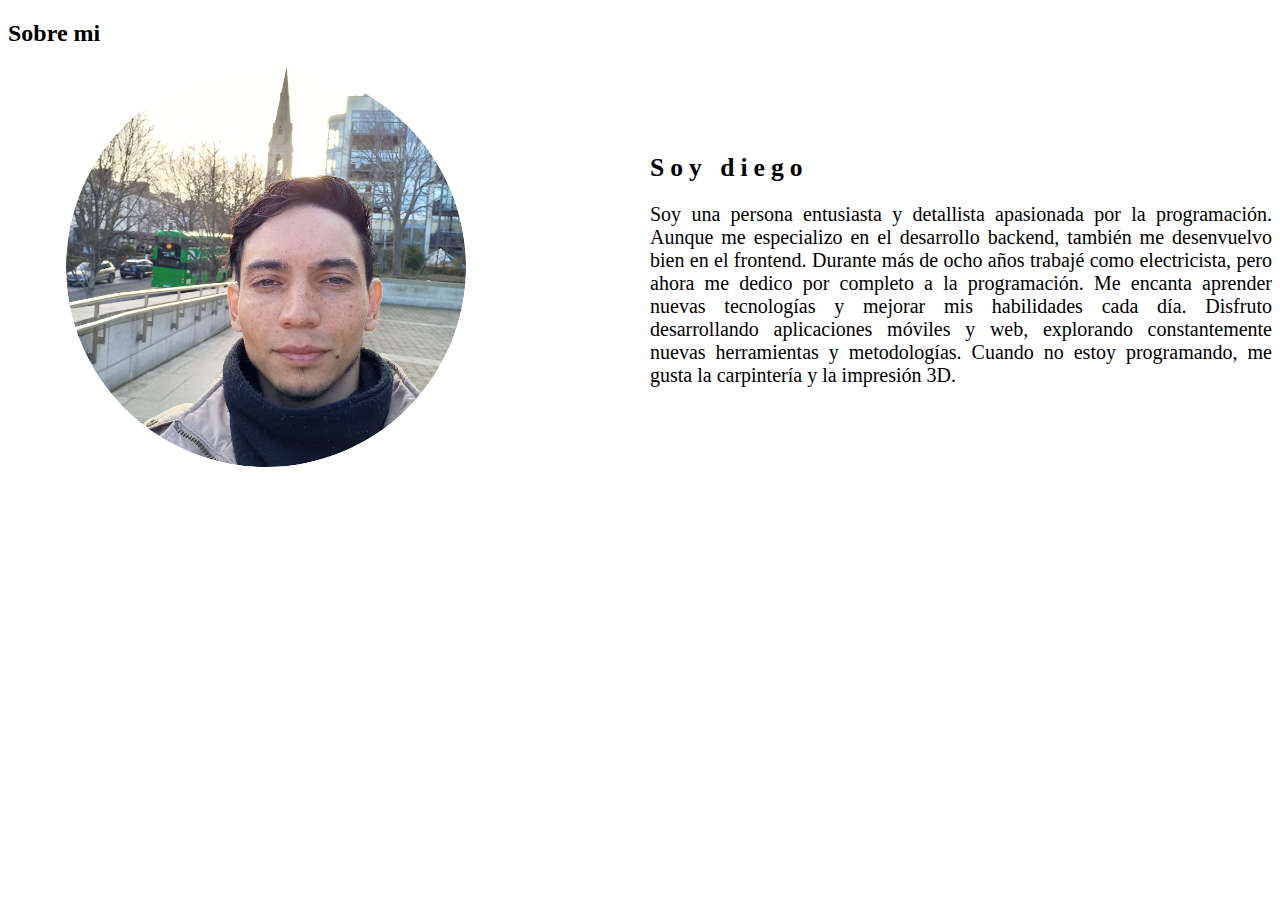
<file: public/about.html>
<!DOCTYPE html>
<html lang="en">
<head>
    <meta charset="UTF-8">
    <meta name="viewport" content="width=device-width, initial-scale=1.0">
    <title>Document</title>

    <link rel="stylesheet" href="./styles/about.css">
</head>
<body>
    <!-- SOBRE MI -->
        <section id="mi" class="section mi">
            <h2>Sobre mi</h2>
            <div class="mi-content">
                <div class="mi-image">
                    <div class="mi-cont-image">
                        <img src="./images/yo.jpg" alt="">
                    </div>
                </div>
                <div class="mi-description">
                    <h3>Soy diego</h3>
                    <p>Soy una persona entusiasta y detallista apasionada por la programación. 
                        Aunque me especializo en el desarrollo backend, 
                        también me desenvuelvo bien en el frontend. Durante más de ocho años trabajé como electricista, 
                        pero ahora me dedico por completo a la programación.
                        Me encanta aprender nuevas tecnologías y mejorar mis habilidades cada día. 
                        Disfruto desarrollando aplicaciones móviles y web, explorando constantemente nuevas herramientas y metodologías.
                        Cuando no estoy programando, me gusta la carpintería y la impresión 3D.
                    </p>    
                </div>
            </div>
        </section>
</body>
</html>
</file>
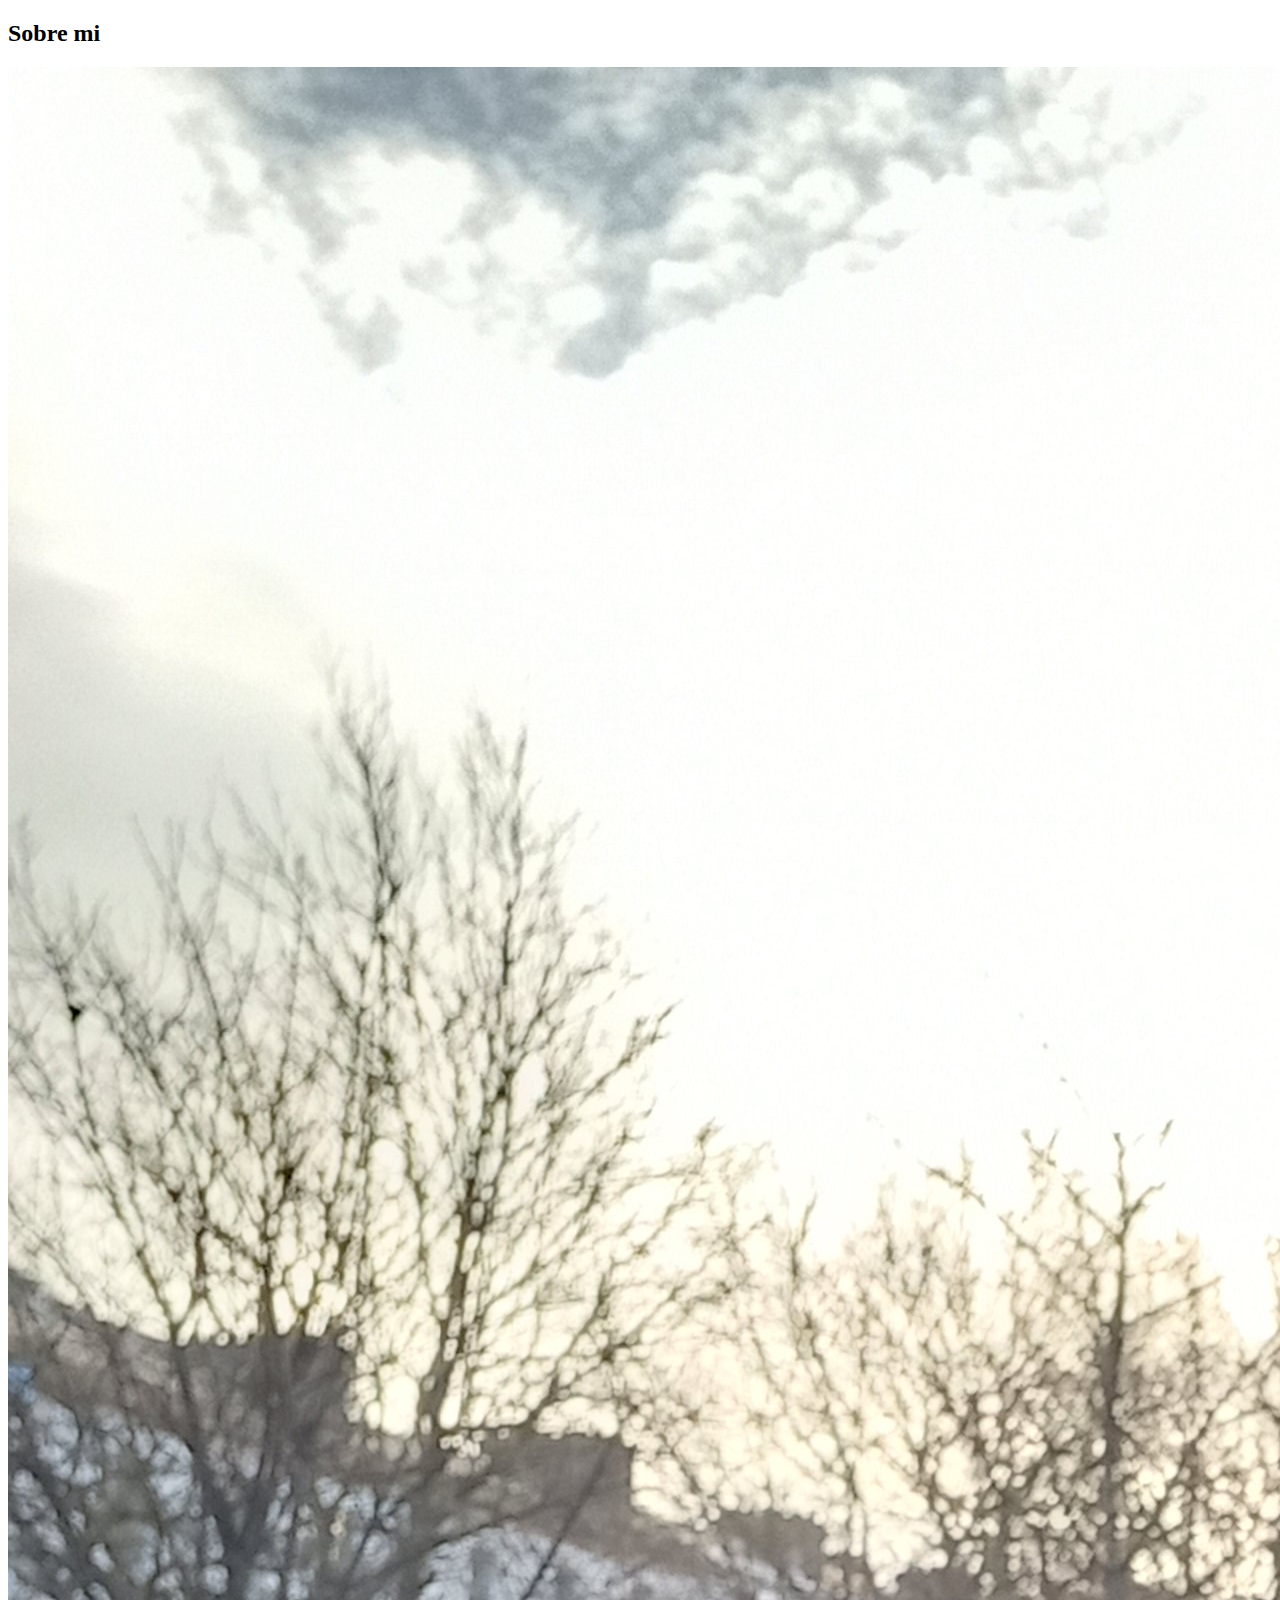
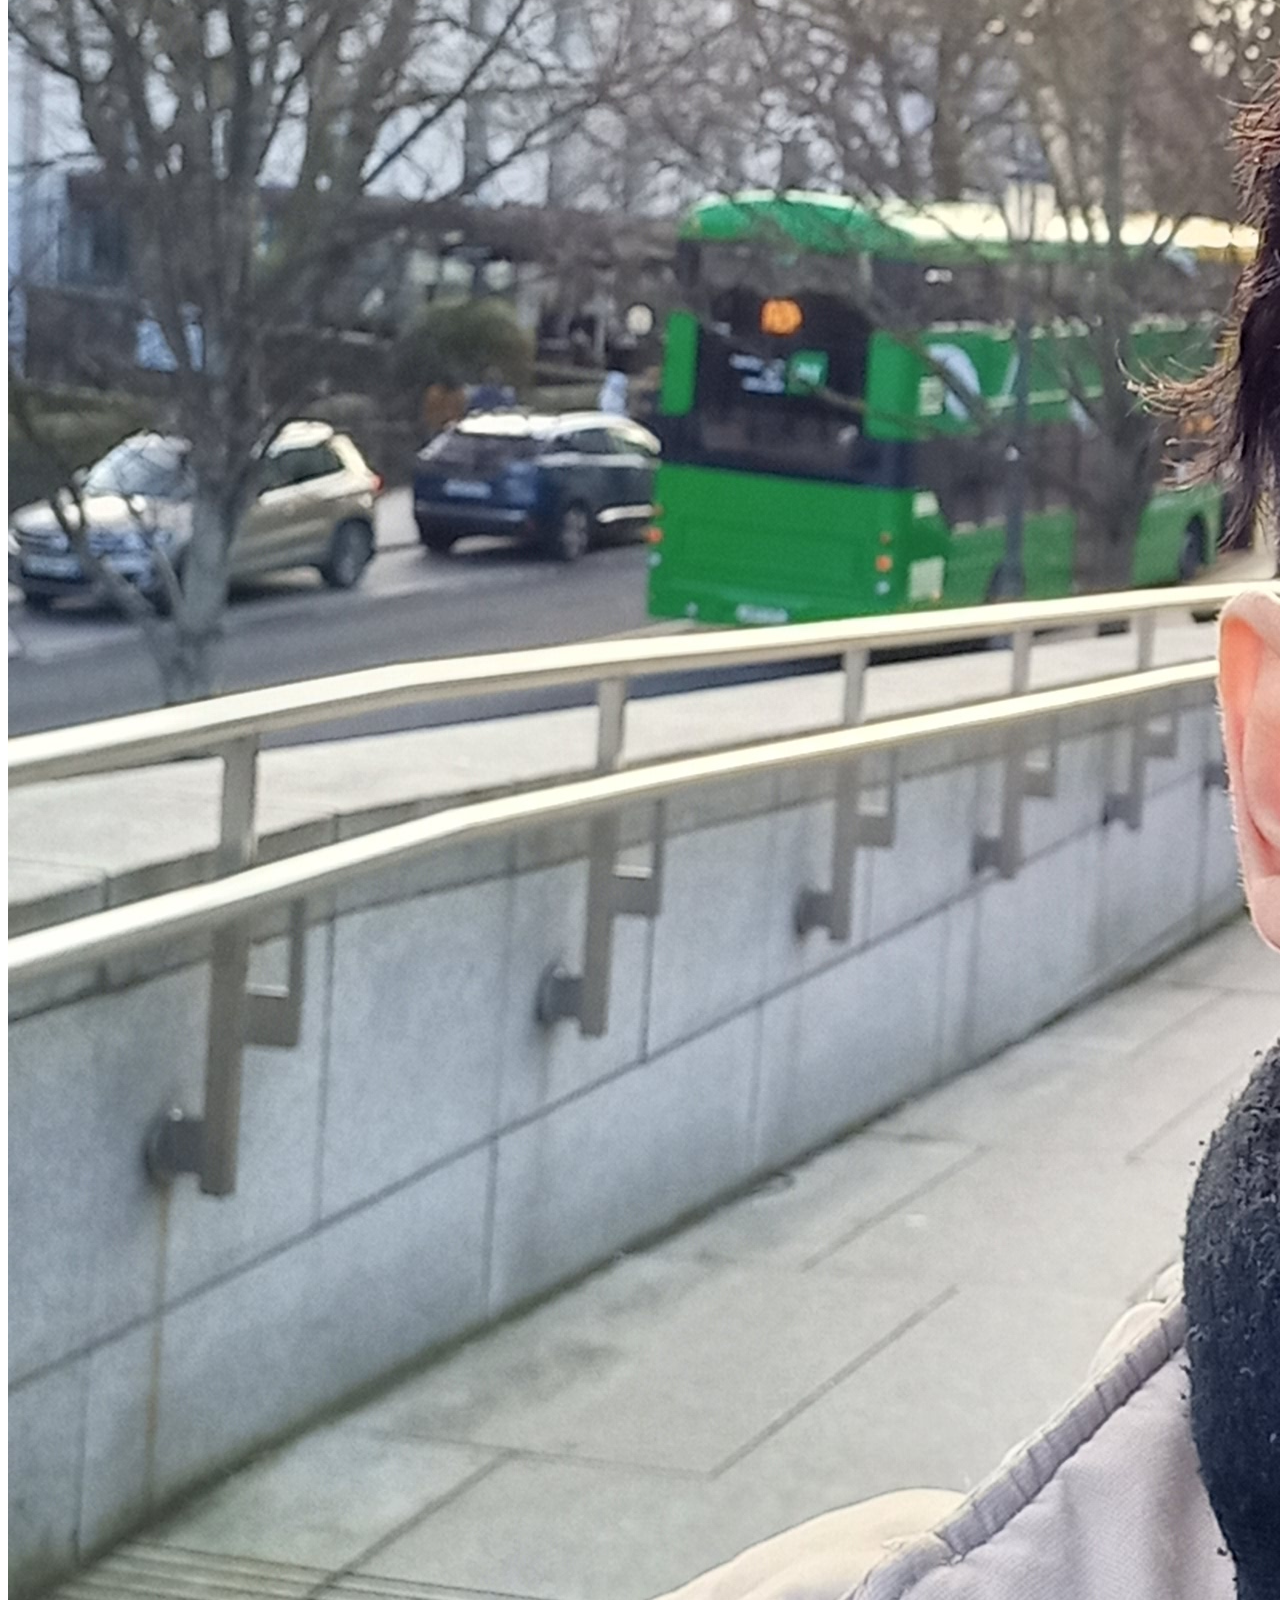
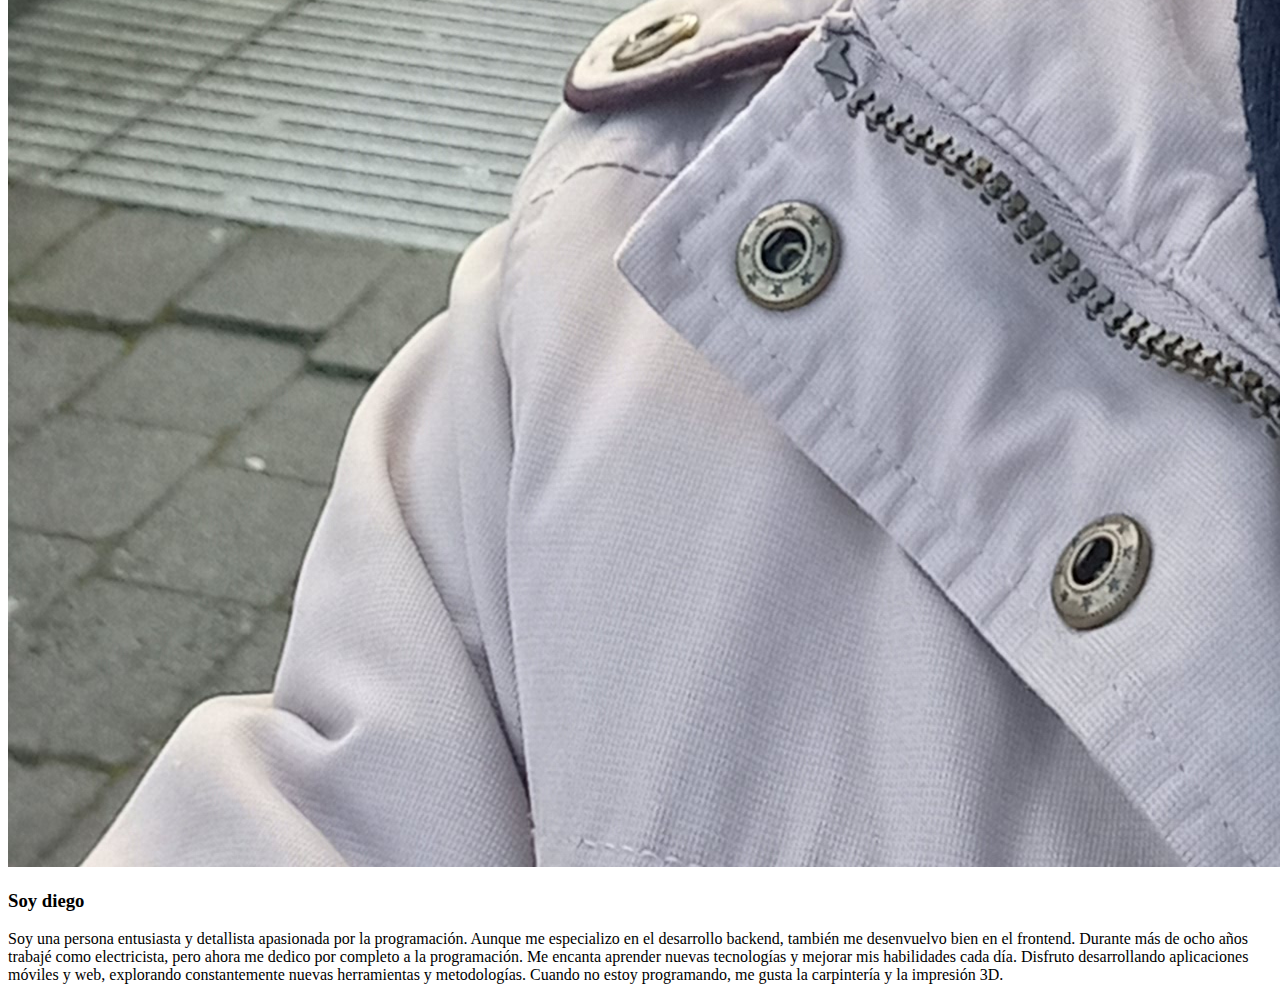
<file: public/mi.html>
<!DOCTYPE html>
<html lang="en">
<head>
    <meta charset="UTF-8">
    <meta name="viewport" content="width=device-width, initial-scale=1.0">
    <title>Document</title>
</head>
<body>
    <!-- SOBRE MI -->
        <section id="mi" class="section mi">
            <h2>Sobre mi</h2>
            <div class="mi-content">
                <div class="mi-image">
                    <div class="mi-cont-image">
                        <img src="./images/yo.jpg" alt="">
                    </div>
                </div>
                <div class="mi-description">
                    <h3>Soy diego</h3>
                    <p>Soy una persona entusiasta y detallista apasionada por la programación. 
                        Aunque me especializo en el desarrollo backend, 
                        también me desenvuelvo bien en el frontend. Durante más de ocho años trabajé como electricista, 
                        pero ahora me dedico por completo a la programación.
                        Me encanta aprender nuevas tecnologías y mejorar mis habilidades cada día. 
                        Disfruto desarrollando aplicaciones móviles y web, explorando constantemente nuevas herramientas y metodologías.
                        Cuando no estoy programando, me gusta la carpintería y la impresión 3D.
                    </p>    
                </div>
            </div>
        </section>
</body>
</html>
</file>
<file: public/styles/about.css>
/* ----- mi ----- */

.mi-content {
    display: grid;
    grid-template-columns: repeat(12, 1fr);
    gap: 20px;
    align-items: center;
    justify-content: center;
}

.mi-image {
    grid-column: 1 / 6;
    display: flex;
    align-items: center;
    justify-content: center;
}

.mi-cont-image {
    width: 100%;
    max-width: 400px;
    aspect-ratio: 1/1;
    border-radius: 100%;
    overflow: hidden;
    position: relative;
    z-index: 5;
}

.mi-cont-image img {
    object-fit: cover;
    aspect-ratio: 1/1;
    width: 100%;
    border-radius: 50%;
}

.mi-description {
    grid-column: 7 / 13;
    text-align: left;
}

.mi h3 {
    font-size: clamp(2px, 2vw, 30px);
    font-weight: 600;
    letter-spacing: 6px;
    margin-bottom: 20px;
    color: var(--color-texto-3);
}

.mi p {
    font-size: clamp(2px, 2vw, 20px);
    color: var(--color-texto-2);
    text-align: justify;

}
</file>
